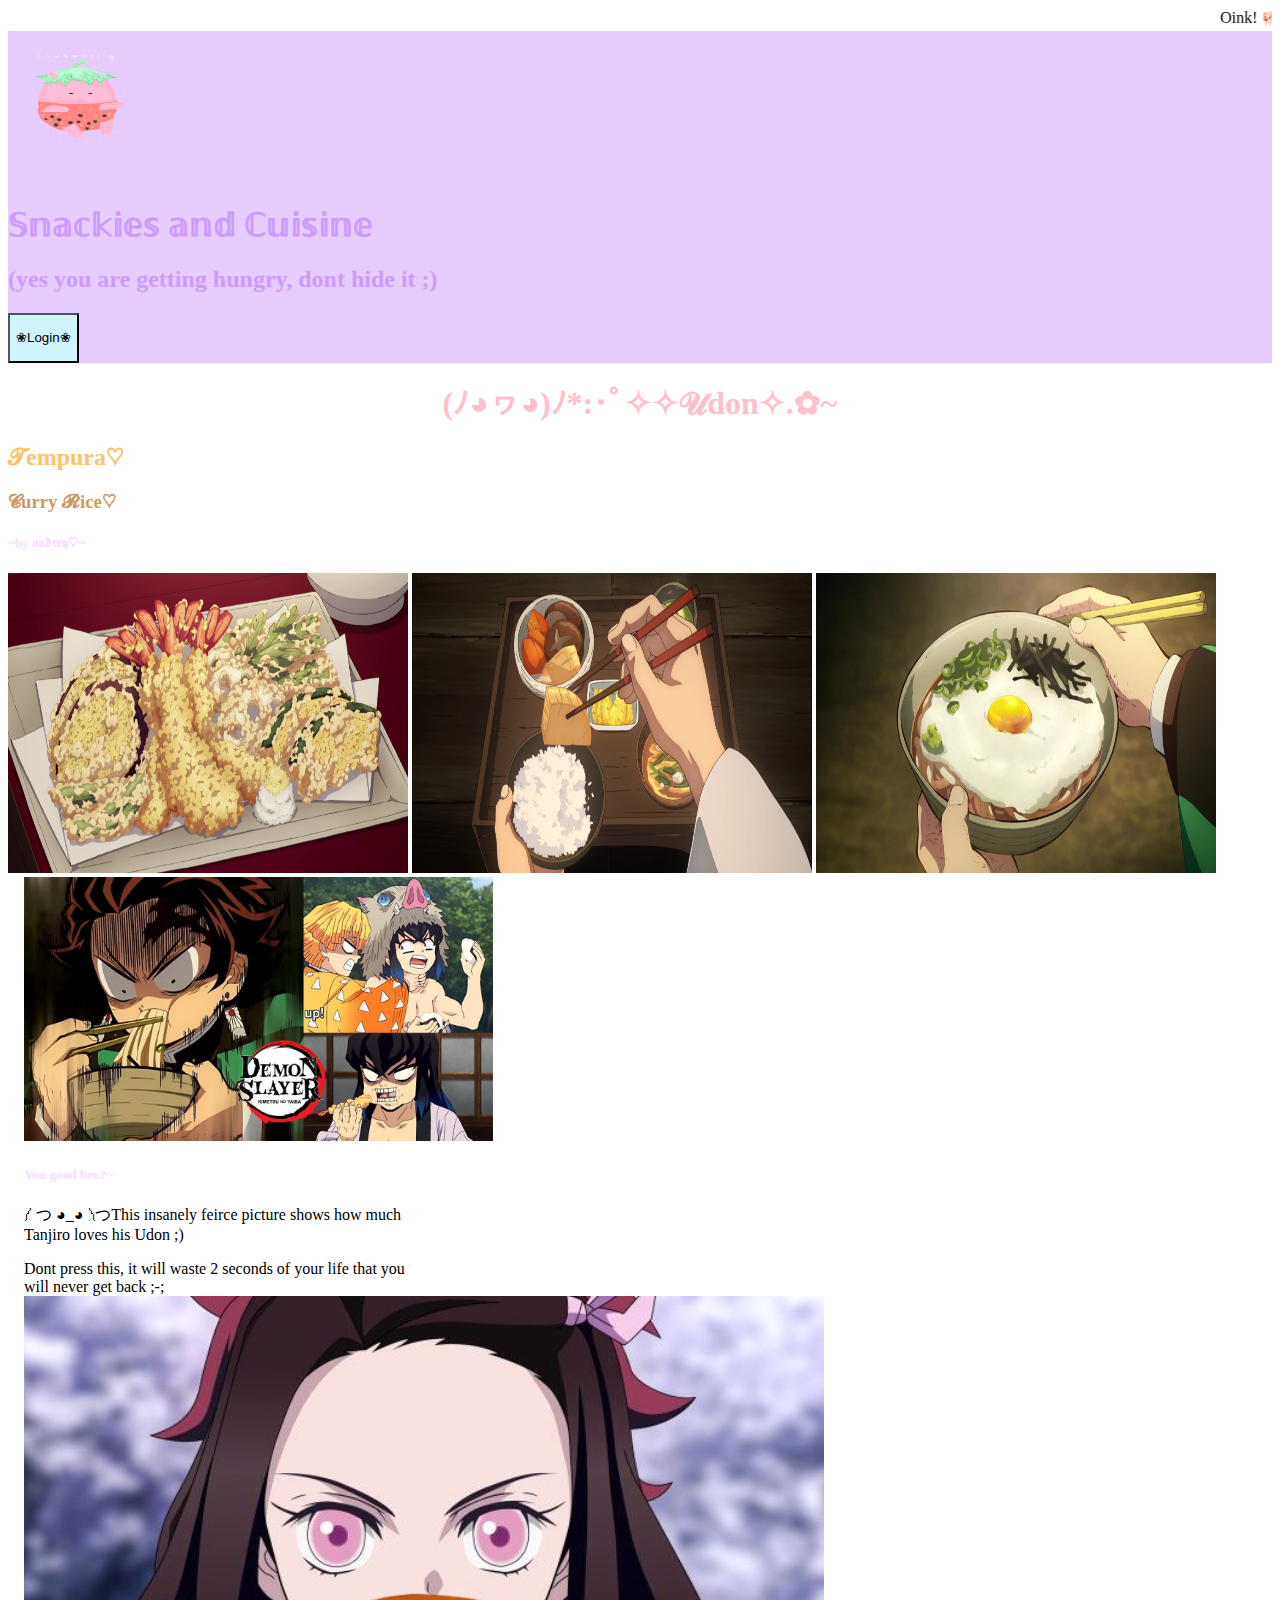
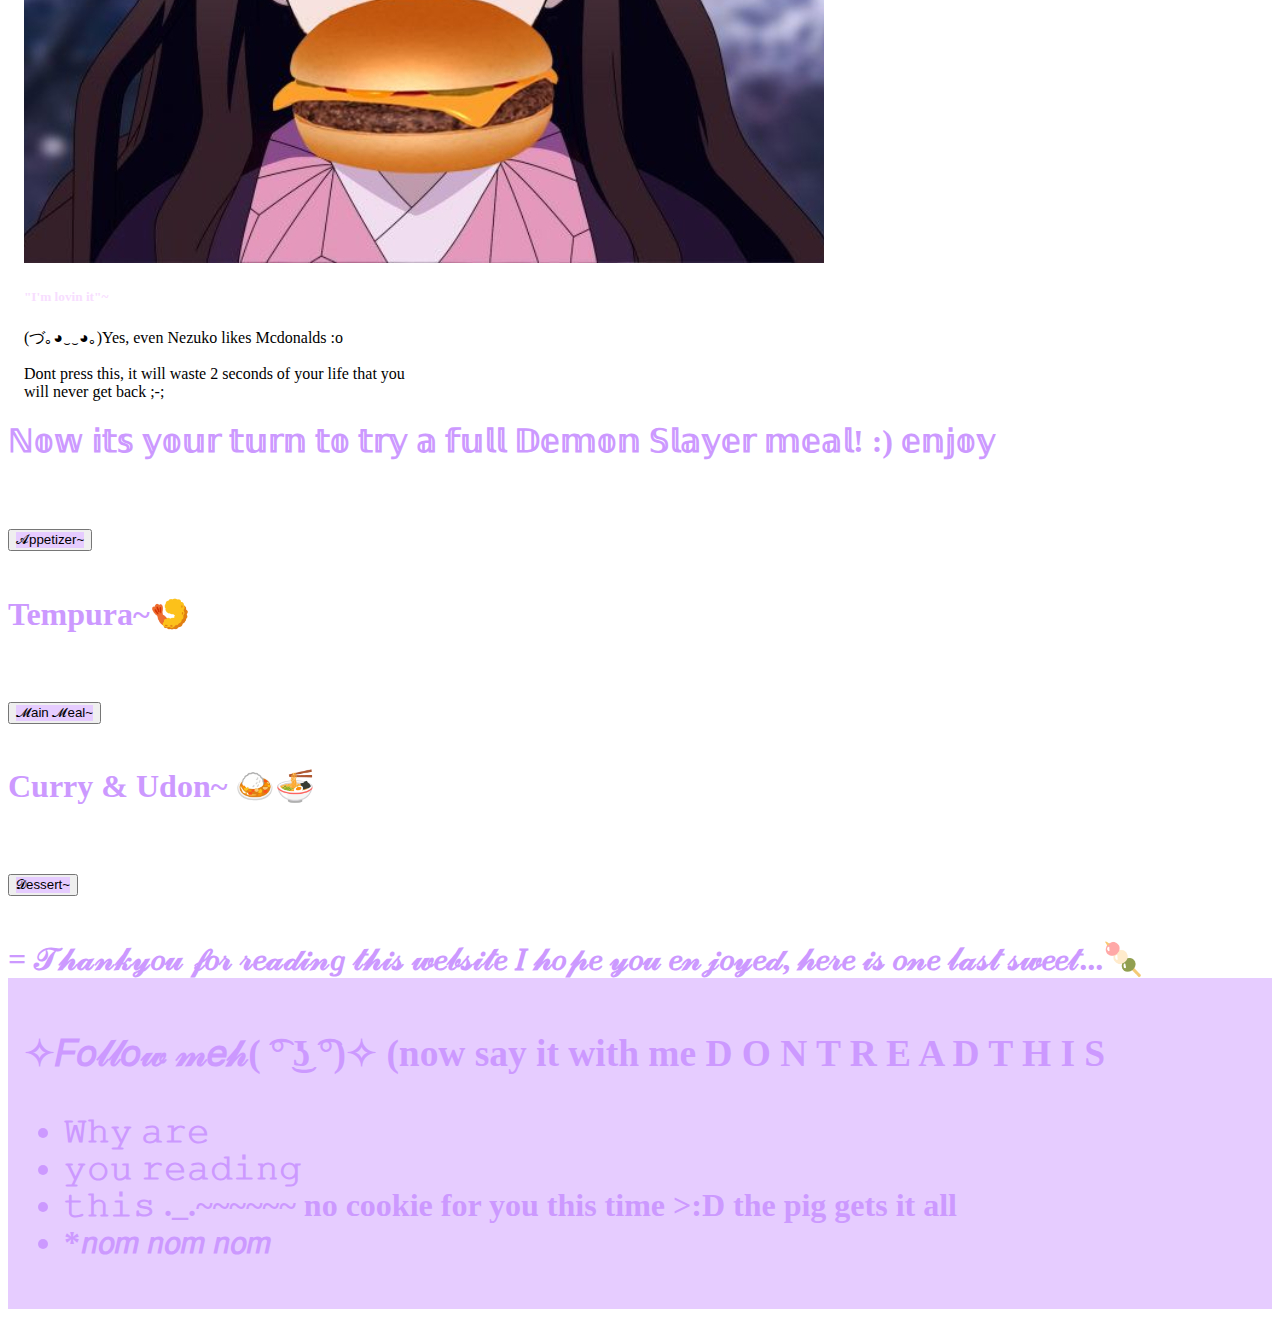
<file: mUmon.html>
<!DOCTYPE html>
<html>
<head>

  <link href="https://cdn.jsdelivr.net/npm/bootstrap@5.0.0-beta3/dist/css/bootstrap.min.css" rel="stylesheet" integrity="sha384-eOJMYsd53ii+scO/bJGFsiCZc+5NDVN2yr8+0RDqr0Ql0h+rP48ckxlpbzKgwra6" crossorigin="anonymous">

<link rel="stylesheet" href="lama.css">
<script src="https://code.jquery.com/jquery-3.3.1.slim.min.js" integrity="sha384-q8i/X+965DzO0rT7abK41JStQIAqVgRVzpbzo5smXKp4YfRvH+8abtTE1Pi6jizo" crossorigin="anonymous"></script>
<script src="https://cdnjs.cloudflare.com/ajax/libs/popper.js/1.14.7/umd/popper.min.js" integrity="sha384-UO2eT0CpHqdSJQ6hJty5KVphtPhzWj9WO1clHTMGa3JDZwrnQq4sF86dIHNDz0W1" crossorigin="anonymous"></script>
<script src="https://stackpath.bootstrapcdn.com/bootstrap/4.3.1/js/bootstrap.min.js" integrity="sha384-JjSmVgyd0p3pXB1rRibZUAYoIIy6OrQ6VrjIEaFf/nJGzIxFDsf4x0xIM+B07jRM" crossorigin="anonymous"></script>

	<title>♡Demon Slayers Snackies :>♡      ✿</title>

	<link rel="stylesheet" href="https://pro.fontawesome.com/releases/v5.10.0/css/all.css" integrity="sha384-AYmEC3Yw5cVb3ZcuHtOA93w35dYTsvhLPVnYs9eStHfGJvOvKxVfELGroGkvsg+p" crossorigin="anonymous"/>

<marquee>Oink! 🐖</marquee>

</head>
<body>

<div class="border-bottom" id="banner" style="background-color:#e6ccff;">
 <div class="container">
  <div class="row p-1 mx-3">

	<div class="col-12 d-flex justify-content-between">
      <a href="index.html"><img src="pwig.png" height="150" width="150"></a>
      
  
<h1 style=" color:#cc99ff"> 𝕊𝕟𝕒𝕔𝕜𝕚𝕖𝕤 𝕒𝕟𝕕 ℂ𝕦𝕚𝕤𝕚𝕟𝕖 </h1>
<h2 style="color:#cc99ff">(yes you are getting hungry, dont hide it ;) </h2>

      <button style="background-color:#cff4fc; height: 50px;"> ❀Login❀ </button>
     </div>
   </div>
 </div>
</div>




<h1 style="color:pink; text-align: center;">(ﾉ◕ヮ◕)ﾉ*:･ﾟ✧✧𝓤don✧.✿~</h1>
<div class="alert alert-info" role="alert">



<h2 style="color:#ffc266;">𝓣empura♡</h2>
<h3 style="color:#cc9966;">𝓒urry 𝓡ice♡</h3>
<h5 >~by 𝖆𝖚𝖉𝖗𝖊𝖞♡~</h5>



<div class="alert alert-info" role="alert">
<div class="container d-flex justify-content-center">
<img src="shrimp.png" width="400" alt="logo" height="300">
<img src="rice.png" width="400" alt="logo" height="300">
<img src="noodle.jpg" width="400" alt="logo" height="300">
</div>
<script src="https://cdn.jsdelivr.net/npm/@popperjs/core@2.9.1/dist/umd/popper.min.js" integrity="sha384-SR1sx49pcuLnqZUnnPwx6FCym0wLsk5JZuNx2bPPENzswTNFaQU1RDvt3wT4gWFG" crossorigin="anonymous"></script>
<script src="https://cdn.jsdelivr.net/npm/bootstrap@5.0.0-beta3/dist/js/bootstrap.min.js" integrity="sha384-j0CNLUeiqtyaRmlzUHCPZ+Gy5fQu0dQ6eZ/xAww941Ai1SxSY+0EQqNXNE6DZiVc" crossorigin="anonymous"></script>








<div class="cotainer">
	<div class="row">
		<div class="col-12 style="top-margin: 10px; padding:10px;">





    	</div>
	</div>
</div>



<div class="container d-flex justify-content-center">
	<div class="row" id="cards-row">

		<div class="card" style="width: 25rem; ">
  <img class="card-img-top" style="height: 16.5rem"src="oof.jpg"  alt="Card image cap">
  <div class="card-body">
    <h5 class="card-title">You good bro?~</h5>
    <p class="card-text">༼ つ ◕_◕ ༽つThis insanely feirce picture shows how much Tanjiro loves his Udon ;)</p>
    
    <a style="background-color:#e6ccff href="#" class="btn btn-primary stretched-link">Dont press this, it will waste 2 seconds of your life that you will never get back ;-;</a>
  </div>
</div>


		<div class="card" style="width: 25rem;">
  <img class="card-img-top" src="bread.jpg" alt="Card image cap">
  <div class="card-body">
    <h5 class="card-title">"I'm lovin it"~ </h5>
    <p class="card-text">(づ｡◕‿‿◕｡)Yes, even Nezuko likes Mcdonalds :o</p>
    <a style="background-color:#e6ccff href="#" class="btn btn-primary stretched-link">Dont press this, it will waste 2 seconds of your life that you will never get back ;-;</a>
  </div>
</div>








</div>
</div>
</div>
</div>




	</div>
</div>
</div>
</div>
</div>
</div>
</div>

<h1 style="color:#cc99ff">ℕ𝕠𝕨 𝕚𝕥𝕤 𝕪𝕠𝕦𝕣 𝕥𝕦𝕣𝕟 𝕥𝕠 𝕥𝕣𝕪 𝕒 𝕗𝕦𝕝𝕝 𝔻𝕖𝕞𝕠𝕟 𝕊𝕝𝕒𝕪𝕖𝕣 𝕞𝕖𝕒𝕝! :) 𝕖𝕟𝕛𝕠𝕪
  
<div class="accordion" id="accordionExample">
  <div class="card">
    <div class="card-header" id="headingOne">
      <h2 class="mb-0">
        <button class="btn btn-link" type="button" data-toggle="collapse" data-target="#collapseOne" aria-expanded="true" aria-controls="collapseOne">
          <div style="background-color:#e6ccff;" >
          𝓐ppetizer~
        </button>
      </h2>
    </div>

    <div id="collapseOne" class="collapse show" aria-labelledby="headingOne" data-parent="#accordionExample">
      <div class="card-body">
        
        Tempura~🍤
      </div>
    </div>
  </div>
  <div class="card">
    <div class="card-header" id="headingTwo">
      <h2 class="mb-0">
        <button class="btn btn-link collapsed" type="button" data-toggle="collapse" data-target="#collapseTwo" aria-expanded="false" aria-controls="collapseTwo">
          <div style="background-color:#e6ccff;" >
         𝓜ain 𝓜eal~
        </button>
      </h2>
    </div>
    <div id="collapseTwo" class="collapse" aria-labelledby="headingTwo" data-parent="#accordionExample">
      <div class="card-body">
      
       Curry & Udon~ 🍛🍜
      </div>
    </div>
  </div>
  <div class="card">
    <div class="card-header" id="headingThree">
      <h2 class="mb-0">
        <button class="btn btn-link collapsed" type="button" data-toggle="collapse" data-target="#collapseThree" aria-expanded="false" aria-controls="collapseThree">
          <div style="background-color:#e6ccff;" >
          𝓓essert~
        </button>
      </h2>
    </div>
    <div id="collapseThree" class="collapse" aria-labelledby="headingThree" data-parent="#accordionExample">
      <div class="card-body">
       =
        𝒯𝒽𝒶𝓃𝓀𝓎𝑜𝓊 𝒻𝑜𝓇 𝓇𝑒𝒶𝒹𝒾𝓃𝑔 𝓉𝒽𝒾𝓈 𝓌𝑒𝒷𝓈𝒾𝓉𝑒 𝐼 𝒽𝑜𝓅𝑒 𝓎𝑜𝓊 𝑒𝓃𝒿𝑜𝓎𝑒𝒹, 𝒽𝑒𝓇𝑒 𝒾𝓈 𝑜𝓃𝑒 𝓁𝒶𝓈𝓉 𝓈𝓌𝑒𝑒𝓉...🍡
      </div>
    </div>
  </div>
</div>






<div class="border-top">
	<div style="background-color:#e6ccff;" >
		<div class="row" id="footer-row">
			<div class="col-12">


				<h3>✧𝐹𝑜𝓁𝓁𝑜𝓌 𝓂𝑒𝒽( ͡° ͜ʖ ͡°)✧ (now say it with me D O N T R E A D T H I S</h3>


				<ul>
					<li>𝚆𝚑𝚢 𝚊𝚛𝚎</li>
					<i class="far fa-heart"></i>
					<li>𝚢𝚘𝚞 𝚛𝚎𝚊𝚍𝚒𝚗𝚐</li>
					<i class="far fa-heart"></i>
					<li >𝚝𝚑𝚒𝚜 ._.~~~~~~ no cookie for you this time >:D the pig gets it all</li>
					<i class="fad fa-pig"></i>
					<i class="far fa-cookie-bite"></i>
          <li>*𝘯𝘰𝘮 𝘯𝘰𝘮 𝘯𝘰𝘮</li>
					
			</div>
		</div>
	</div>
</div>






    
</body>
</html>
</file>
<file: lama.css>
h5{
color:#f8deff;
}

#footer-row{
	margin-top: 0;
	margin-bottom: 0;
	padding: 1rem;
}

#cards-row{
	padding-left:1rem;
	padding-right: 1rem;
}
</file>
